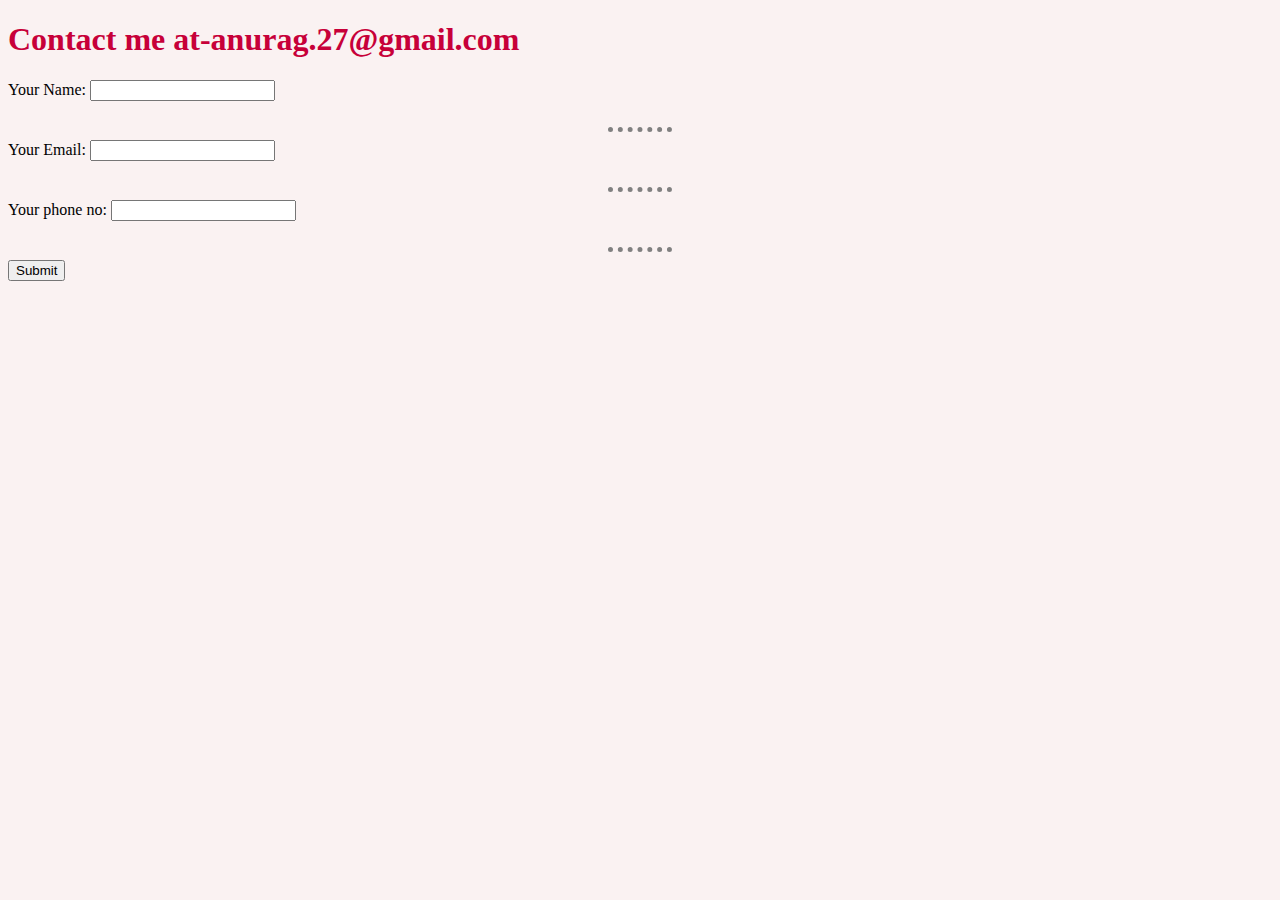
<file: contact.html>
<!DOCTYPE html>
<html lang="en" dir="ltr">
  <head>
    <meta charset="utf-8">
    <title></title>

    <link rel="stylesheet" href="css/style.css">

  </head>
  <body>
<h1>Contact me at-anurag.27@gmail.com</h1>

<form  action="mailto:anurag.27j@gmail.com" method="post" enctype="text/plain">


<label>Your Name:</label>
<input type="text" name="YourName:" value=""><br>
<br>
<hr>
<label> Your Email:</label>
<input type="email" name="YourEmail:" value=""><br>
<br>
<hr>
<label>Your phone no:</label>
<input type="number" name="YourPhoneNo:" value=""><br>
<br>
<hr>
<input type="submit" name="" >



</form>




  </body>
</html>
</file>
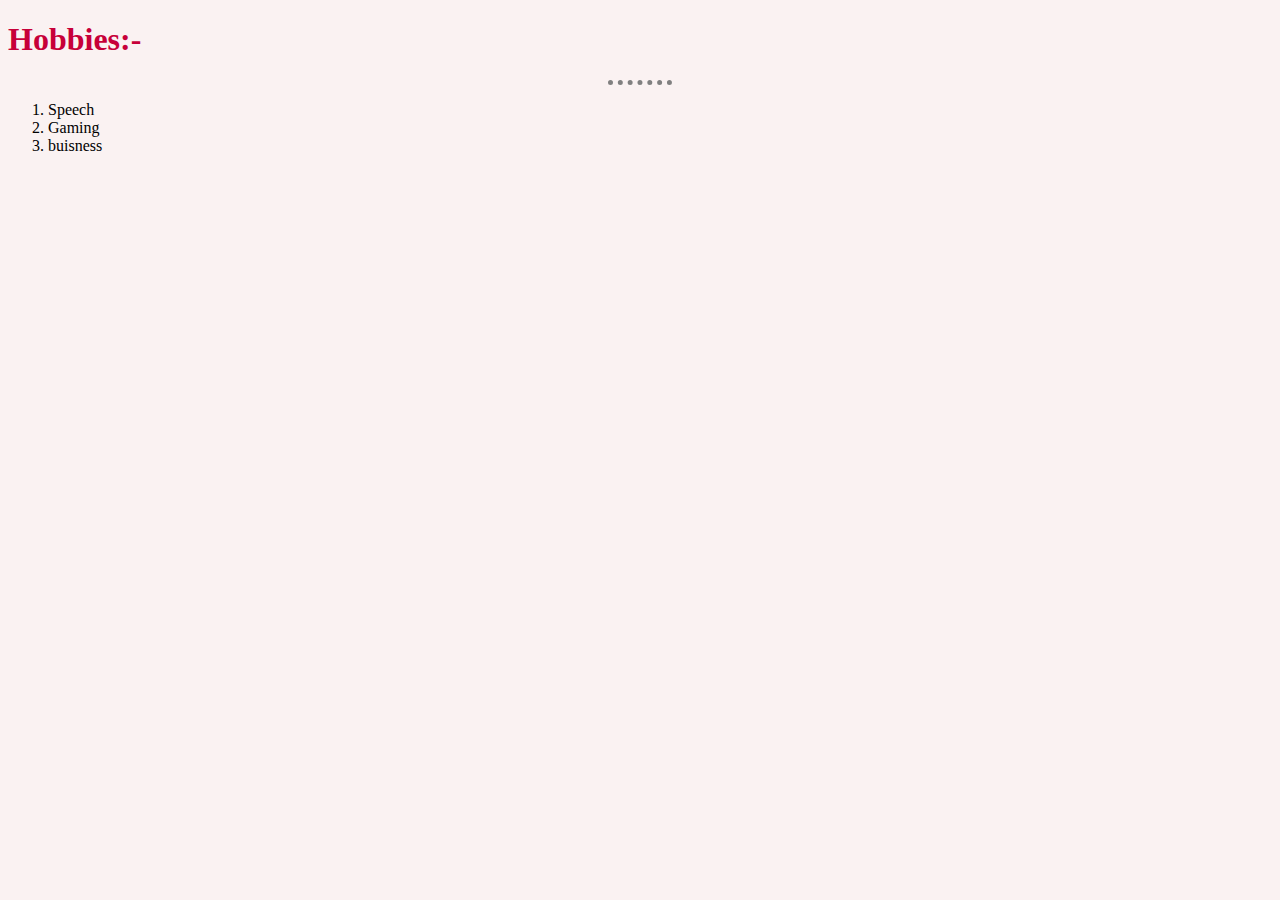
<file: hobbies.html>
<!DOCTYPE html>
<html lang="en" dir="ltr">
  <head>
    <meta charset="utf-8">
    <link rel="stylesheet" href="css/style.css">


    <title></title>

  </head>
  <body>
    <h1>Hobbies:-</h1>
<hr>

    <ol>
      <li>Speech</li>
      <li>Gaming</li>
      <li>buisness</li>


    </ol>



  </body>
</html>
</file>
<file: css/style.css>
body {
  background-color: #faf2f2;


}

hr {
  border-color: grey;
  border-style: dotted none none;
  border-width: thick;
  height: 0px;
  width: 5%
}

img {

  height: 45%
}

h1{

color: #c70039;


}


h2{

color: #f37121;

}



h3{

color: #f37121;

}
</file>
